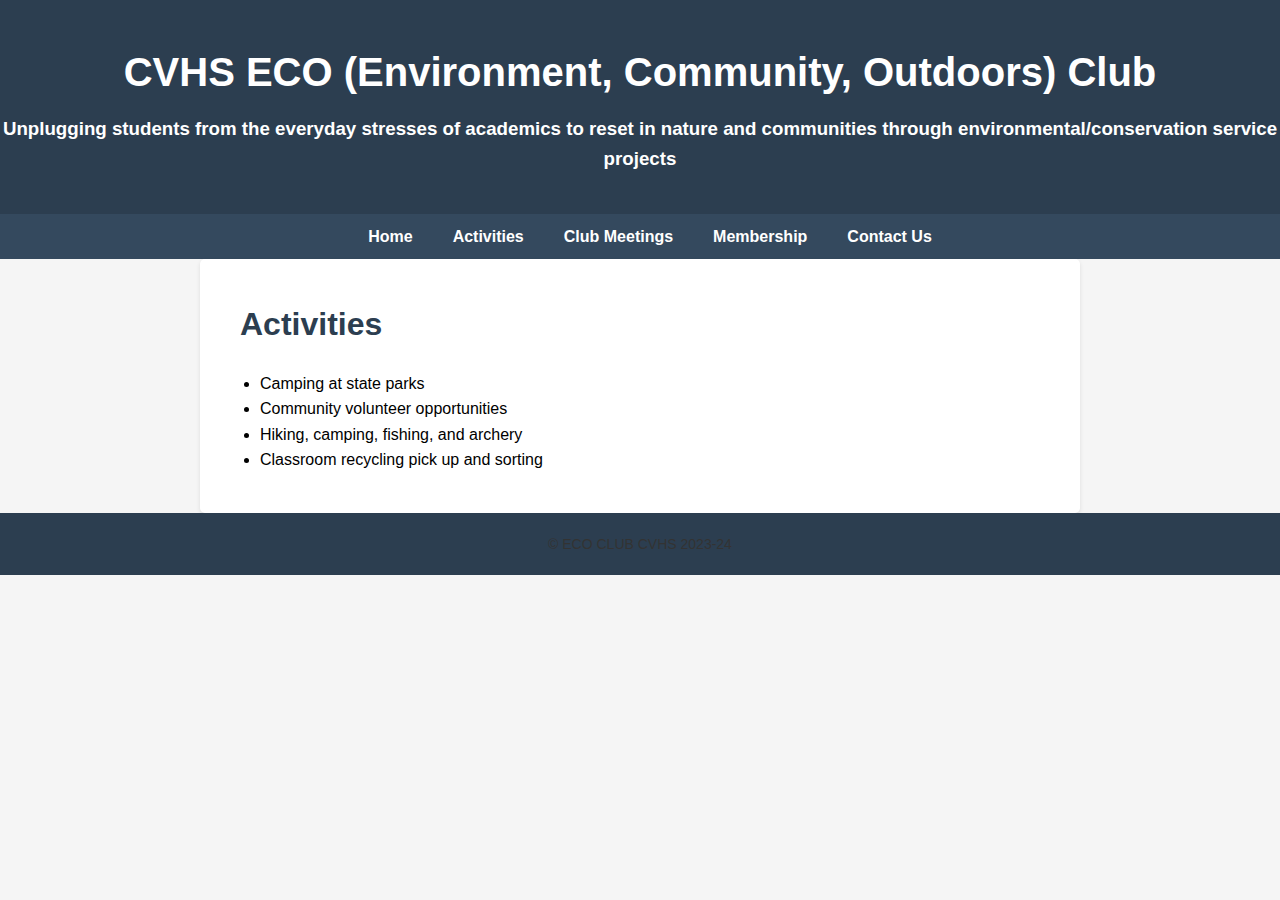
<file: activities.html>
<!DOCTYPE html>
<html lang="en">
<head>
    <meta charset="UTF-8">
    <meta name="viewport" content="width=device-width, initial-scale=1.0">
    <link rel="stylesheet" href="styles.css">
    <title>Activities - CVHS ECO Club</title>
</head>
<body>
    <header>
        <h1>CVHS ECO (Environment, Community, Outdoors) Club</h1>
        <h3>Unplugging students from the everyday stresses of academics to reset in nature and communities through environmental/conservation service projects</h3>
    </header>

    <nav>
        <ul>
            <li><a href="index.html">Home</a></li>
            <li><a href="activities.html">Activities</a></li>
            <li><a href="meetings.html">Club Meetings</a></li>
            <li><a href="membership.html">Membership</a></li>
            <li><a href="contact.html">Contact Us</a></li>
        </ul>
    </nav>

    <section class="content">
        <h2>Activities</h2>
        <ul>
            <li>Camping at state parks</li>
            <li>Community volunteer opportunities</li>
            <li>Hiking, camping, fishing, and archery</li>
            <li>Classroom recycling pick up and sorting</li>
        </ul>
    </section>

    <footer>
        <p>© ECO CLUB CVHS 2023-24</p>
    </footer>
</body>
</html>
</file>
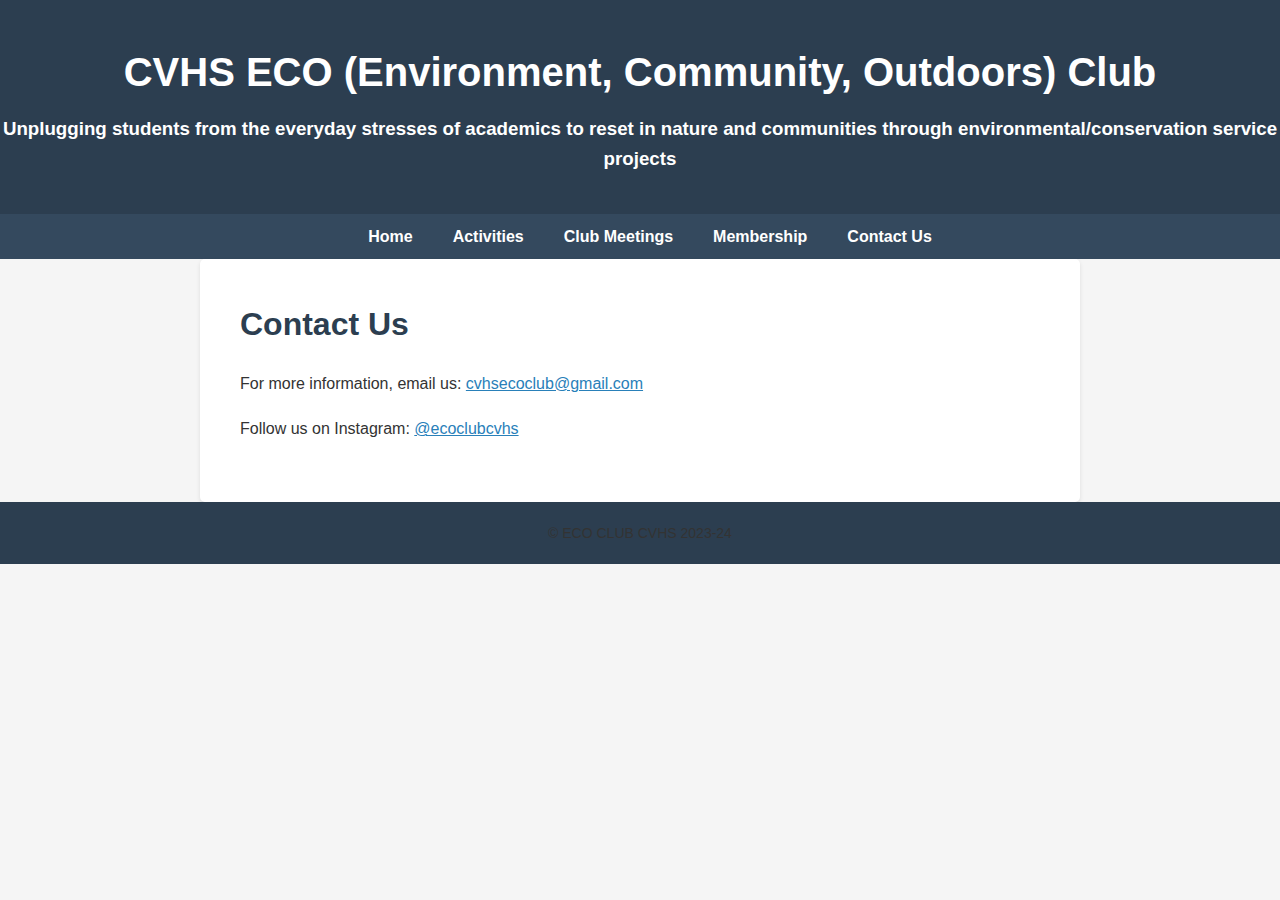
<file: contact.html>
<!DOCTYPE html>
<html lang="en">
<head>
    <meta charset="UTF-8">
    <meta name="viewport" content="width=device-width, initial-scale=1.0">
    <link rel="stylesheet" href="styles.css">
    <title>Contact Us - CVHS ECO Club</title>
</head>
<body>
 <header>
        <h1>CVHS ECO (Environment, Community, Outdoors) Club</h1>
        <h3>Unplugging students from the everyday stresses of academics to reset in nature and communities through environmental/conservation service projects</h3>
    </header>

  <nav>
        <ul>
            <li><a href="index.html">Home</a></li>
            <li><a href="activities.html">Activities</a></li>
            <li><a href="meetings.html">Club Meetings</a></li>
            <li><a href="membership.html">Membership</a></li>
            <li><a href="contact.html">Contact Us</a></li>
        </ul>
    </nav>

    <section class="content">
        <h2>Contact Us</h2>
        <p>For more information, email us: <a href="mailto:cvhsecoclub@gmail.com">cvhsecoclub@gmail.com</a></p>
        <p>Follow us on Instagram: <a href="https://www.instagram.com/ecoclubcvhs/">@ecoclubcvhs</a></p>
    </section>

    <footer>
        <p>© ECO CLUB CVHS 2023-24</p>
    </footer>
</body>
</html>
</file>
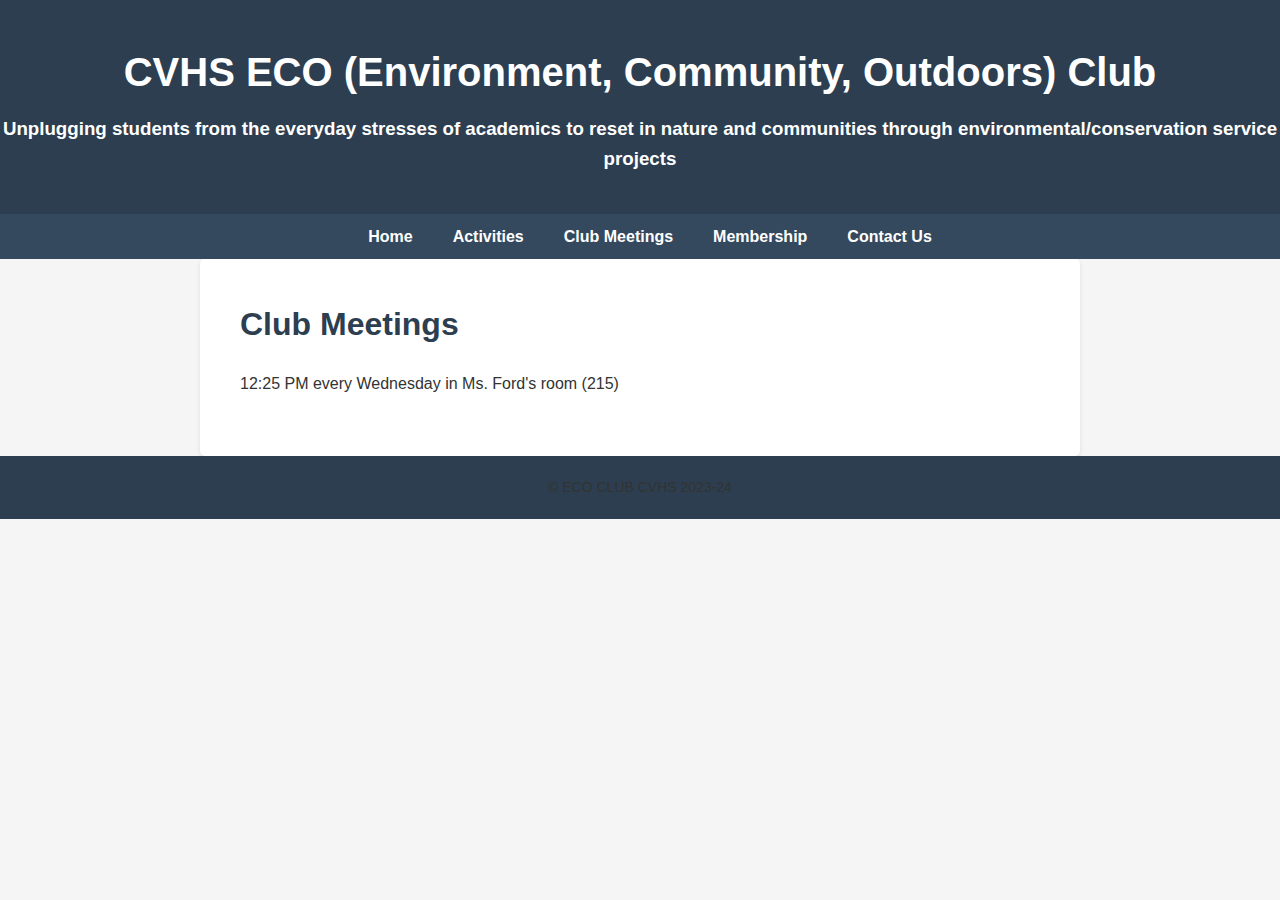
<file: meetings.html>
<!DOCTYPE html>
<html lang="en">
<head>
    <meta charset="UTF-8">
    <meta name="viewport" content="width=device-width, initial-scale=1.0">
    <link rel="stylesheet" href="styles.css">
    <title>Club Meetings - CVHS ECO Club</title>
</head>
<body>
 <header>
        <h1>CVHS ECO (Environment, Community, Outdoors) Club</h1>
        <h3>Unplugging students from the everyday stresses of academics to reset in nature and communities through environmental/conservation service projects</h3>
    </header>
 <nav>
        <ul>
            <li><a href="index.html">Home</a></li>
            <li><a href="activities.html">Activities</a></li>
            <li><a href="meetings.html">Club Meetings</a></li>
            <li><a href="membership.html">Membership</a></li>
            <li><a href="contact.html">Contact Us</a></li>
        </ul>
    </nav>

    <section class="content">
        <h2>Club Meetings</h2>
        <p>12:25 PM every Wednesday in Ms. Ford's room (215)</p>
    </section>

    <footer>
        <p>© ECO CLUB CVHS 2023-24</p>
    </footer>
</body>
</html>
</file>
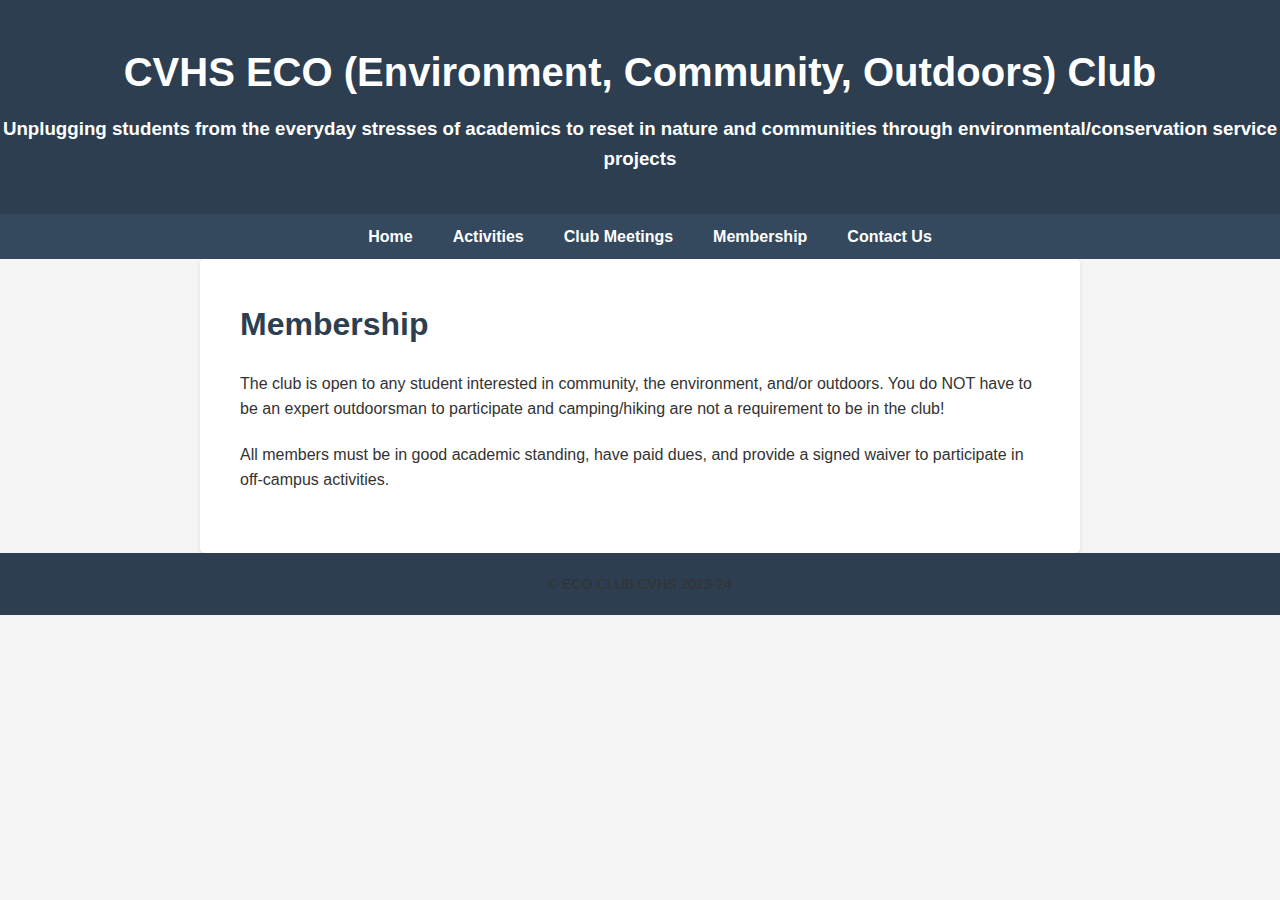
<file: membership.html>
<!DOCTYPE html>
<html lang="en">
<head>
    <meta charset="UTF-8">
    <meta name="viewport" content="width=device-width, initial-scale=1.0">
    <link rel="stylesheet" href="styles.css">
    <title>Membership - CVHS ECO Club</title>
</head>
<body>
 <header>
        <h1>CVHS ECO (Environment, Community, Outdoors) Club</h1>
        <h3>Unplugging students from the everyday stresses of academics to reset in nature and communities through environmental/conservation service projects</h3>
    </header>
   <nav>
        <ul>
            <li><a href="index.html">Home</a></li>
            <li><a href="activities.html">Activities</a></li>
            <li><a href="meetings.html">Club Meetings</a></li>
            <li><a href="membership.html">Membership</a></li>
            <li><a href="contact.html">Contact Us</a></li>
        </ul>
    </nav>
    <section class="content">
        <h2>Membership</h2>
        <p>The club is open to any student interested in community, the environment, and/or outdoors. You do NOT have to be an expert outdoorsman to participate and camping/hiking are not a requirement to be in the club!</p>
        <p>All members must be in good academic standing, have paid dues, and provide a signed waiver to participate in off-campus activities.</p>
    </section>

    <footer>
        <p>© ECO CLUB CVHS 2023-24</p>
    </footer>
</body>
</html>
</file>
<file: styles.css>
/* Reset some default styles */
body, h1, h2, h3, p, ul, li, a {
    margin: 0;
    padding: 0;
    font-family: "Rockwell Bold", Arial, sans-serif;
    box-sizing: border-box;
}

h3, footer {
    text-color: #ffffff
}
        
body {
    line-height: 1.6;
    background-color: #F5F5F5;
}

/* Header styling */
header {
    background-color: #2C3E50;
    color: #ffffff;
    text-align: center;
    padding: 40px 0;
}

h1 {
    font-size: 2.5rem;
    margin-bottom: 10px;
}


/* Navigation styling */
nav {
    background-color: #34495E;
    text-align: center;
    padding: 10px 0;
}

nav ul {
    list-style-type: none;
    display: flex;
    justify-content: center;
}

nav ul li {
    margin: 0 20px;
}

nav ul li a {
    text-decoration: none;
    color: #ffffff;
    font-weight: bold;
    transition: color 0.3s ease-in-out;
}

nav ul li a:hover {
    color: #E74C3C;
}

/* Content styling */
.content {
    max-width: 800px;
    margin: 0 auto;
    padding: 40px;
    text-align: left;
    background-color: #ffffff;
    box-shadow: 0 2px 4px rgba(0, 0, 0, 0.1);
    border-radius: 5px;
}

h2 {
    font-size: 2rem;
    margin-bottom: 20px;
    color: #2C3E50;
}

p {
    font-size: 1rem;
    line-height: 1.6;
    margin-bottom: 20px;
    color: #333333;
}

ul {
    list-style-type: disc;
    margin-left: 20px;
}

a {
    color: #2980B9;
    transition: color 0.3s ease-in-out;
}

a:hover {
    color: #E74C3C;
}

/* Footer styling */
footer {
    background-color: #2C3E50;
    color: #ffffff;
    text-align: center;
    padding: 20px 0;
}

footer p {
    font-size: 14px;
    margin: 0;
}

/* Additional styles for specific pages */
.activities ul {
    color: #2ECC71;
}

.contact p {
    margin-bottom: 5px;
}
</file>
